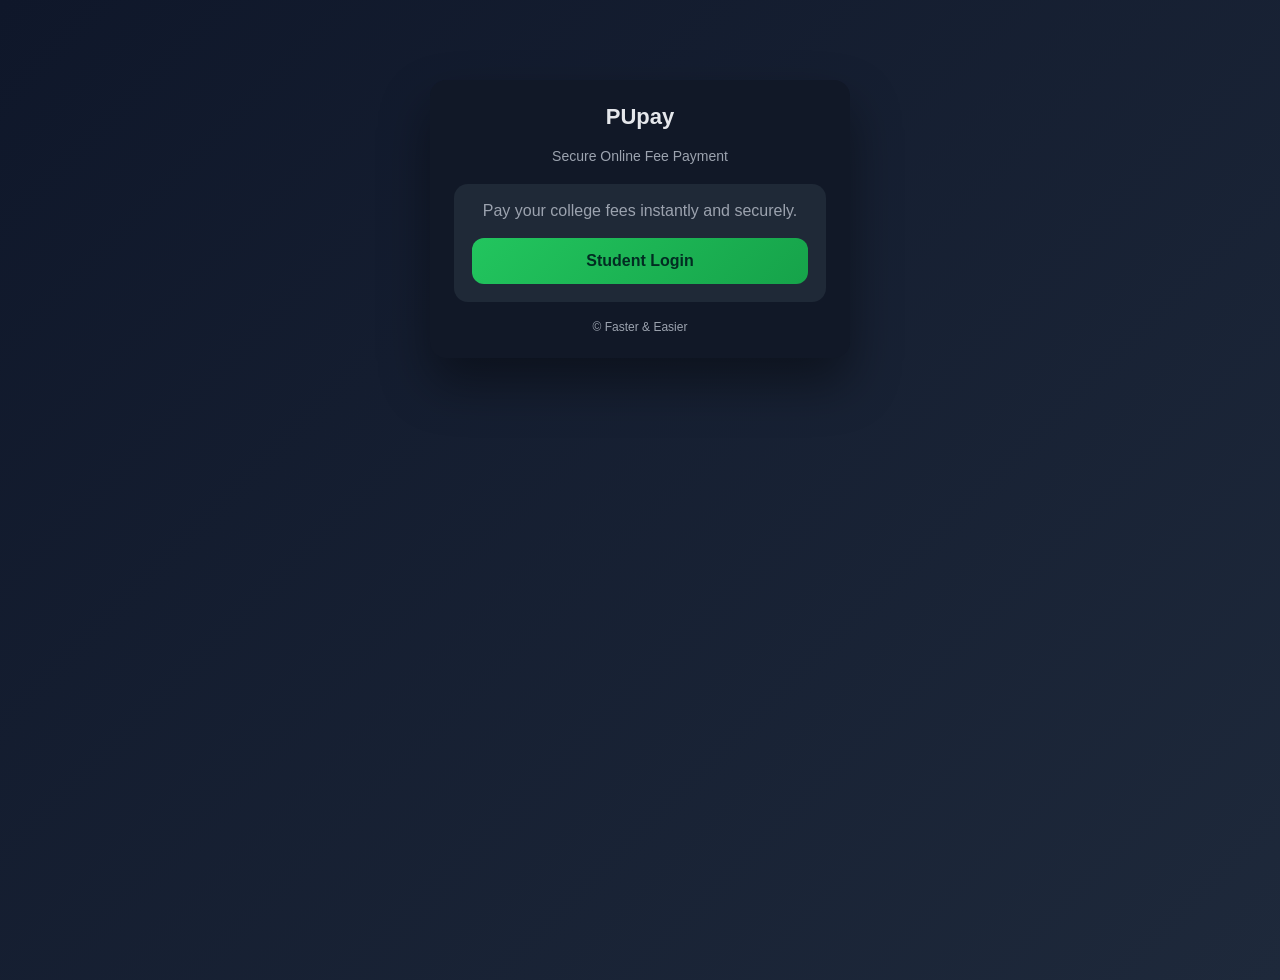
<file: templates/index.html>
<!DOCTYPE html>
<html>
<head>
    <title>CollegePay</title>
    <link rel="stylesheet" href="/static/css/style.css">
</head>
<body>

<div class="container">
    <div class="header">
        <h1>PUpay</h1><br>
        <p>Secure Online Fee Payment</p>
    </div>

    <div class="card">
        <p style="text-align:center;color:#9ca3af;">
            Pay your college fees instantly and securely.
        </p>
        <br>
        <a href="/login">
            <button>Student Login</button>
        </a>
    </div>

    <div class="footer">
        © Faster & Easier
    </div>
</div>

</body>
</html>
</file>
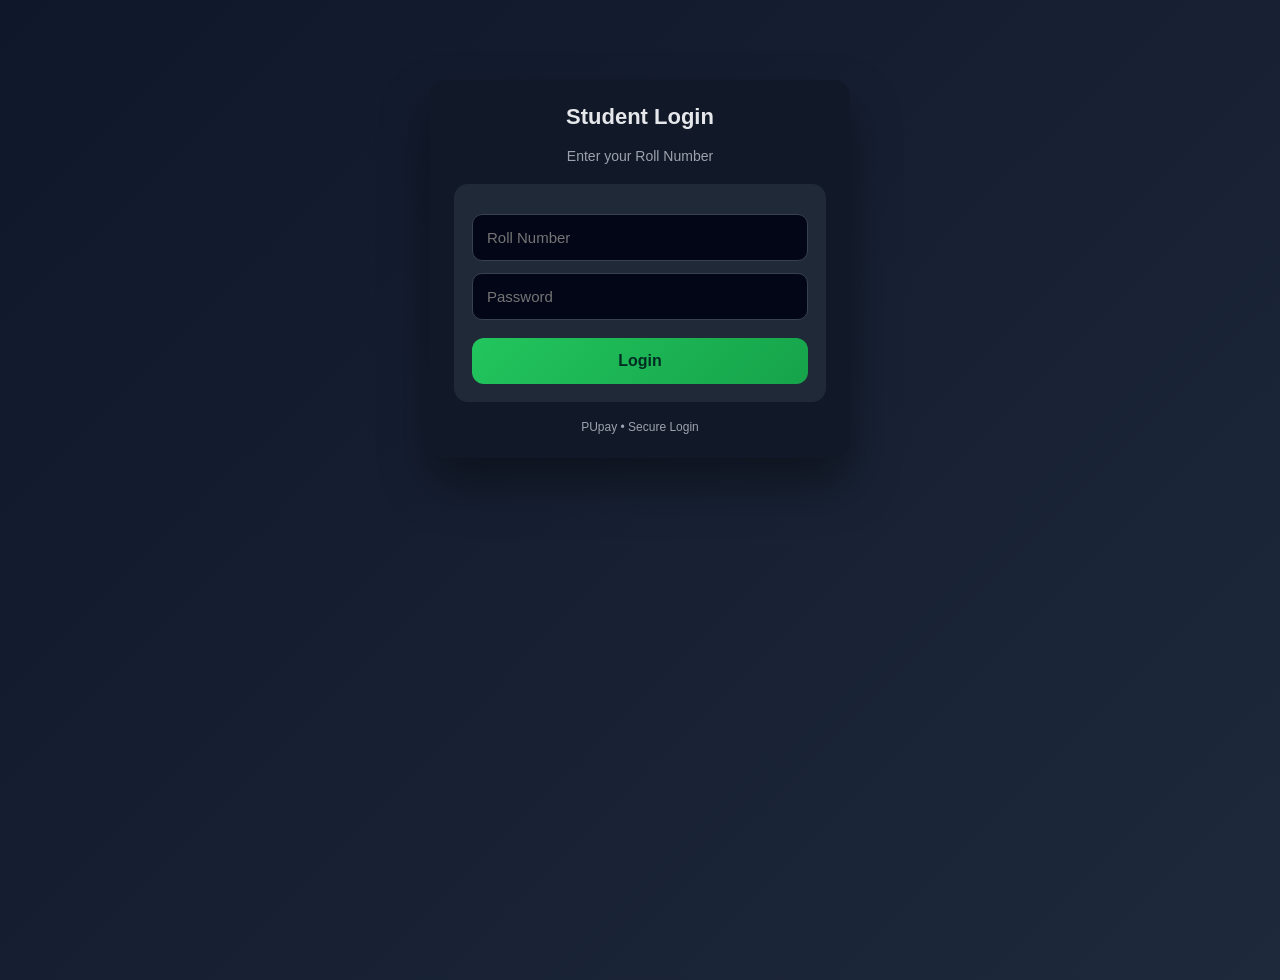
<file: templates/login.html>
<!DOCTYPE html>
<html>
<head>
    <title>Student Login</title>
    <link rel="stylesheet" href="/static/css/style.css">
</head>
<body>

<div class="container">
    <div class="header">
        <h1>Student Login</h1><br>
        <p>Enter your Roll Number</p>
    </div>

    <div class="card">
        <form method="POST" action="/login">
            <input type="text" name="roll" placeholder="Roll Number" required>
            <input type="password" name="password" placeholder="Password" required>
            <br><br>
            <button type="submit">Login</button>
        </form>
        
    </div>

    <div class="footer">
        PUpay • Secure Login
    </div>
</div>

</body>
</html>
</file>
<file: static/css/style.css>
* {
    margin: 0;
    padding: 0;
    box-sizing: border-box;
    font-family: "Segoe UI", Roboto, Arial, sans-serif;
}

body {
    background: linear-gradient(135deg, #0f172a, #1e293b);
    min-height: 100vh;
    color: #e5e7eb;
}

/* Center container */
.container {
    max-width: 420px;
    margin: 80px auto;
    background: #111827;
    border-radius: 16px;
    padding: 24px;
    box-shadow: 0 25px 50px rgba(0,0,0,0.4);
}

/* Header */
.header {
    text-align: center;
    margin-bottom: 20px;
}

.header h1 {
    font-size: 22px;
    font-weight: 600;
}

.header p {
    font-size: 14px;
    color: #9ca3af;
}

/* Card */
.card {
    background: #1f2937;
    border-radius: 14px;
    padding: 18px;
    margin-bottom: 18px;
}

/* Amount */
.amount {
    font-size: 28px;
    font-weight: bold;
    color: #22c55e;
    text-align: center;
    margin: 10px 0;
}

/* Button */
button {
    width: 100%;
    padding: 14px;
    background: linear-gradient(135deg, #22c55e, #16a34a);
    border: none;
    border-radius: 12px;
    color: #022c22;
    font-size: 16px;
    font-weight: 600;
    cursor: pointer;
    transition: 0.2s;
}

button:hover {
    transform: translateY(-1px);
    box-shadow: 0 10px 20px rgba(34,197,94,0.3);
}

button.secondary {
    background: #374151;
    color: #e5e7eb;
}

/* Inputs */
input {
    width: 100%;
    padding: 14px;
    margin-top: 12px;
    border-radius: 10px;
    border: 1px solid #374151;
    background: #020617;
    color: #e5e7eb;
    font-size: 15px;
}

/* History */
.history {
    list-style: none;
    margin-top: 10px;
}

.history li {
    display: flex;
    justify-content: space-between;
    padding: 10px 0;
    border-bottom: 1px solid #374151;
    font-size: 14px;
}

.success {
    color: #22c55e;
}

.pending {
    color: #facc15;
}

/* Footer text */
.footer {
    text-align: center;
    font-size: 12px;
    color: #9ca3af;
    margin-top: 10px;
}
</file>
